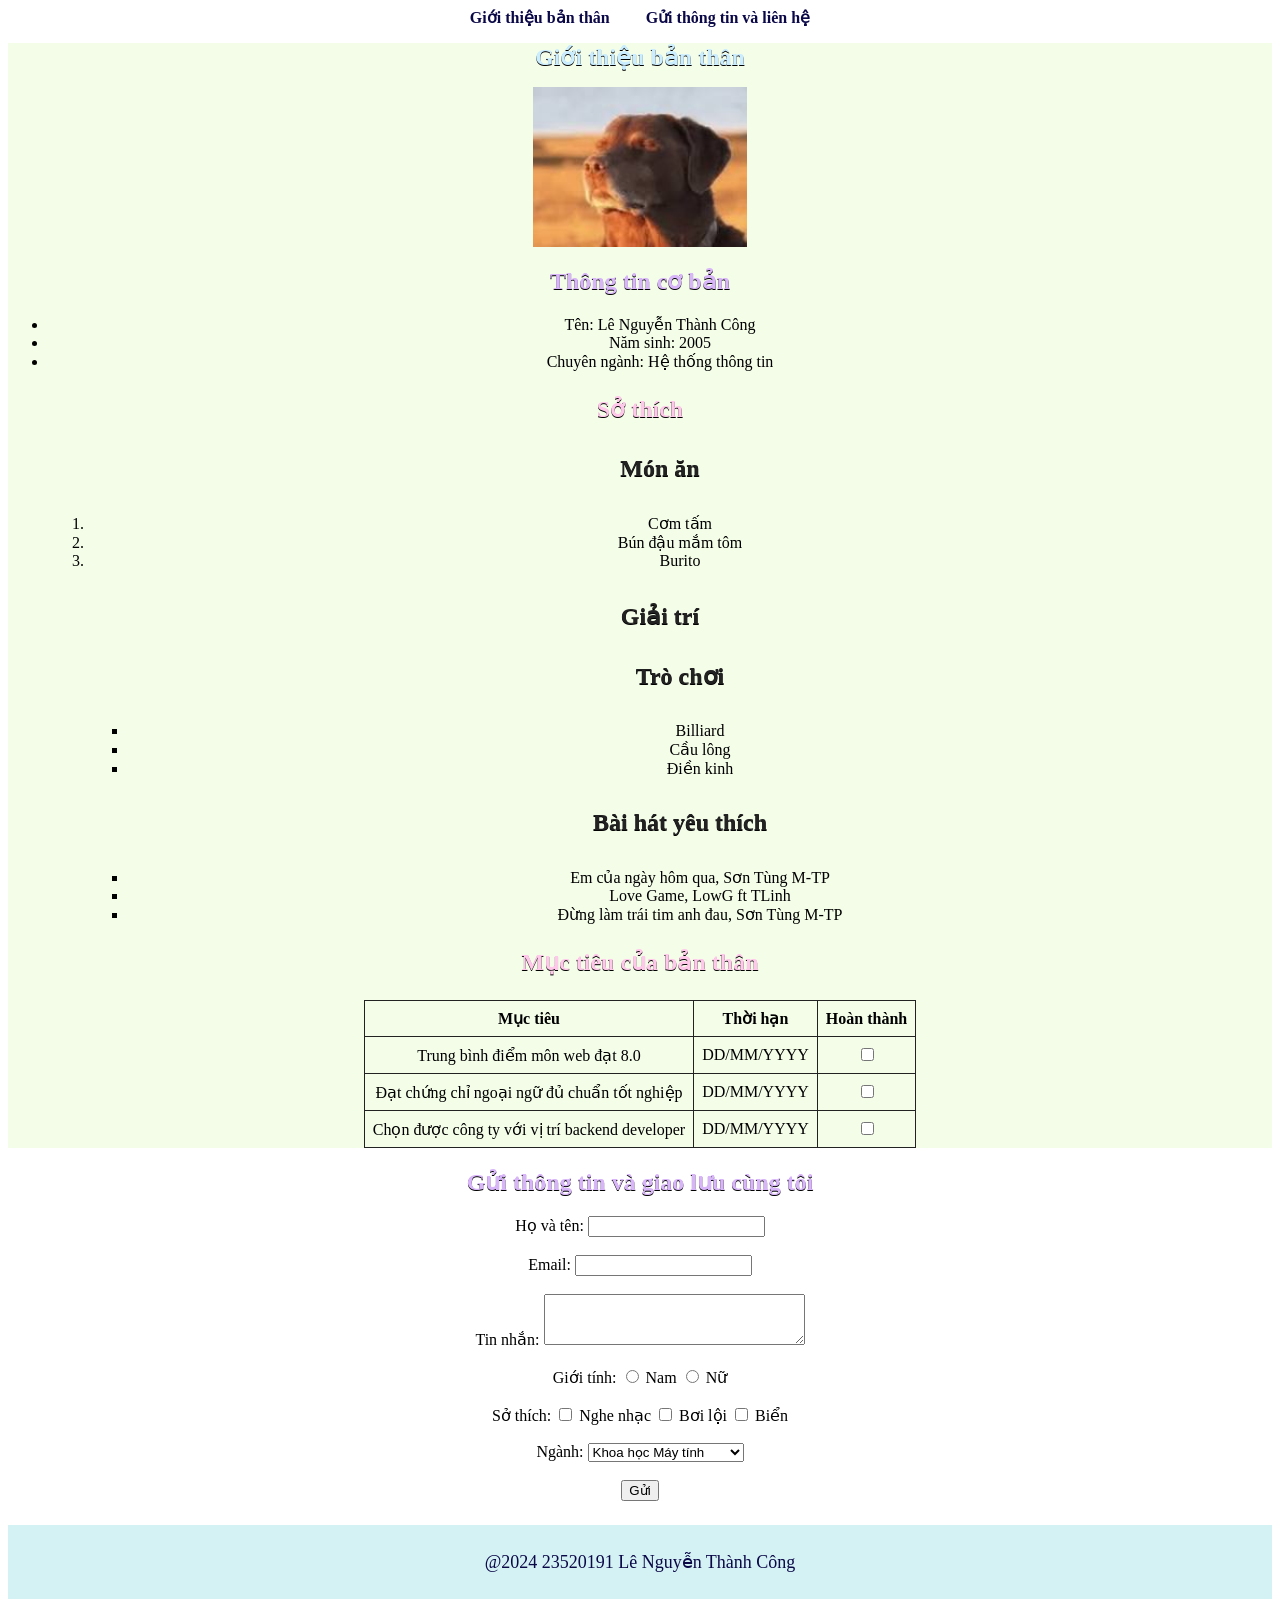
<file: index.html>
<!DOCTYPE html>
<html lang="vi">
  <head>
    <meta charset="UTF-8" />
    <title>Giới thiệu bản thân</title>
    <link rel="stylesheet" type="text/css" href="styles.css" />
  </head>
  <body>
    <nav>
      <a href="#gioithieu">Giới thiệu bản thân</a>
      <a href="#lienhe">Gửi thông tin và liên hệ</a>
    </nav>
    <div class="container">
      <div class="section gioithieu" id="gioithieu">
        <h1 style="color:#CAEDFF;">Giới thiệu bản thân</h1>
        <img
          src="[data-uri]"
          alt="Ảnh đại diện"
          class="profile-img"
          width="214"
          height="160"
        />
        <h2>Thông tin cơ bản</h2>
        <ul>
          <li>Tên: Lê Nguyễn Thành Công</li>
          <li>Năm sinh: 2005</li>
          <li>Chuyên ngành: Hệ thống thông tin</li>
        </ul>
        <h3>Sở thích</h3>
        <ul>
          <h4>Món ăn</h4>
          <ol>
            <li>Cơm tấm</li>
            <li>Bún đậu mắm tôm</li>
            <li>Burito</li>
          </ol>
          <h4>Giải trí</h4>
          <ul>
            <h4>Trò chơi</h4>
            <ul>
              <li>Billiard</li>
              <li>Cầu lông</li>
              <li>Điền kinh</li>
            </ul>
            <h4>Bài hát yêu thích</h4>
            <ul>
              <li>Em của ngày hôm qua, Sơn Tùng M-TP</li>
              <li>Love Game, LowG ft TLinh</li>
              <li>Đừng làm trái tim anh đau, Sơn Tùng M-TP</li>
            </ul>
          </ul>
        </ul>
        <h3>Mục tiêu của bản thân</h3>
        <table>
          <tr>
            <th>Mục tiêu</th>
            <th>Thời hạn</th>
            <th>Hoàn thành</th>
          </tr>
          <tr>
            <td>Trung bình điểm môn web đạt 8.0</td>
            <td>DD/MM/YYYY</td>
            <td><input type="checkbox" /></td>
          </tr>
          <tr>
            <td>Đạt chứng chỉ ngoại ngữ đủ chuẩn tốt nghiệp</td>
            <td>DD/MM/YYYY</td>
            <td><input type="checkbox" /></td>
          </tr>
          <tr>
            <td>Chọn được công ty với vị trí backend developer</td>
            <td>DD/MM/YYYY</td>
            <td><input type="checkbox" /></td>
          </tr>
        </table>
      </div>
      <div class="section lienhe" id="lienhe">
        <h2 style="color:#D8B4F8;">Gửi thông tin và giao lưu cùng tôi</h2>
        <form>
          <div class="form-group">
            <label for="name">Họ và tên:</label>
            <input type="text" id="name" name="name" />
          </div>
          <div class="form-group">
            <label for="email">Email:</label>
            <input type="email" id="email" name="email" />
          </div>
          <div class="form-group">
            <label for="message">Tin nhắn:</label>
            <textarea id="message" name="message" rows="3" cols="30"></textarea>
          </div>
          <div class="form-group">
            <label>Giới tính:</label>
            <input type="radio" id="male" name="gender" value="Nam" />
            <label for="male">Nam</label>
            <input type="radio" id="female" name="gender" value="Nữ" />
            <label for="female">Nữ</label>
          </div>
          <div class="form-group">
            <label>Sở thích:</label>
            <input type="checkbox" id="music" name="hobby" value="Nghe nhạc" />
            <label for="music">Nghe nhạc</label>
            <input type="checkbox" id="swim" name="hobby" value="Bơi lội" />
            <label for="swim">Bơi lội</label>
            <input type="checkbox" id="sea" name="hobby" value="Biển" />
            <label for="sea">Biển</label>
          </div>
          <div class="form-group">
            <label for="major">Ngành:</label>
            <select id="major" name="major">
              <option>Khoa học Máy tính</option>
              <option>Hệ thống thông tin</option>
              <option>Công nghệ phần mềm</option>
              <option>Kỹ thuật phần mềm</option>
            </select>
          </div>
          <button type="submit">Gửi</button>
        </form>
      </div>
    </div>
    <footer>
      <p>@2024 23520191 Lê Nguyễn Thành Công</p>
    </footer>
  </body>
</html>
</file>
<file: styles.css>
h1,
h2,
h3,
h4 {
  font-size: 24px;
  text-shadow: 0 1px 0 #000;
  color: #222;
}

h1 {
  color: #caedff !important;
}
h2 {
  color: #d8b4f8 !important;
}
h3 {
  color: #ffc7ea !important;
}


.profile-img {
  display: block;
  margin-left: auto;
  margin-right: auto;
}


.section.gioithieu {
  background: #f3fde8;
  text-align: center;
}
.section.lienhe {
  background: url("https://www.transparenttextures.com/patterns/diamond-upholstery.png");
  background-repeat: repeat;
  text-align: center;
}

table {
  border-collapse: collapse;
  margin: 0 auto;
}
th,
td {
  border: 1px solid #222;
  padding: 8px;
}

nav {
  margin-bottom: 16px;
  text-align: center;
}
nav a {
  color: #0b0848;
  text-decoration: none;
  margin: 0 16px;
  font-weight: bold;
}

footer {
  background: #d4f2f4;
  color: #0b0848;
  text-align: center;
  padding: 8px 0;
  margin-top: 24px;
  font-size: 18px;
}
.form-group {   
  margin-bottom: 18px;
  gap: 16px;
}
</file>
